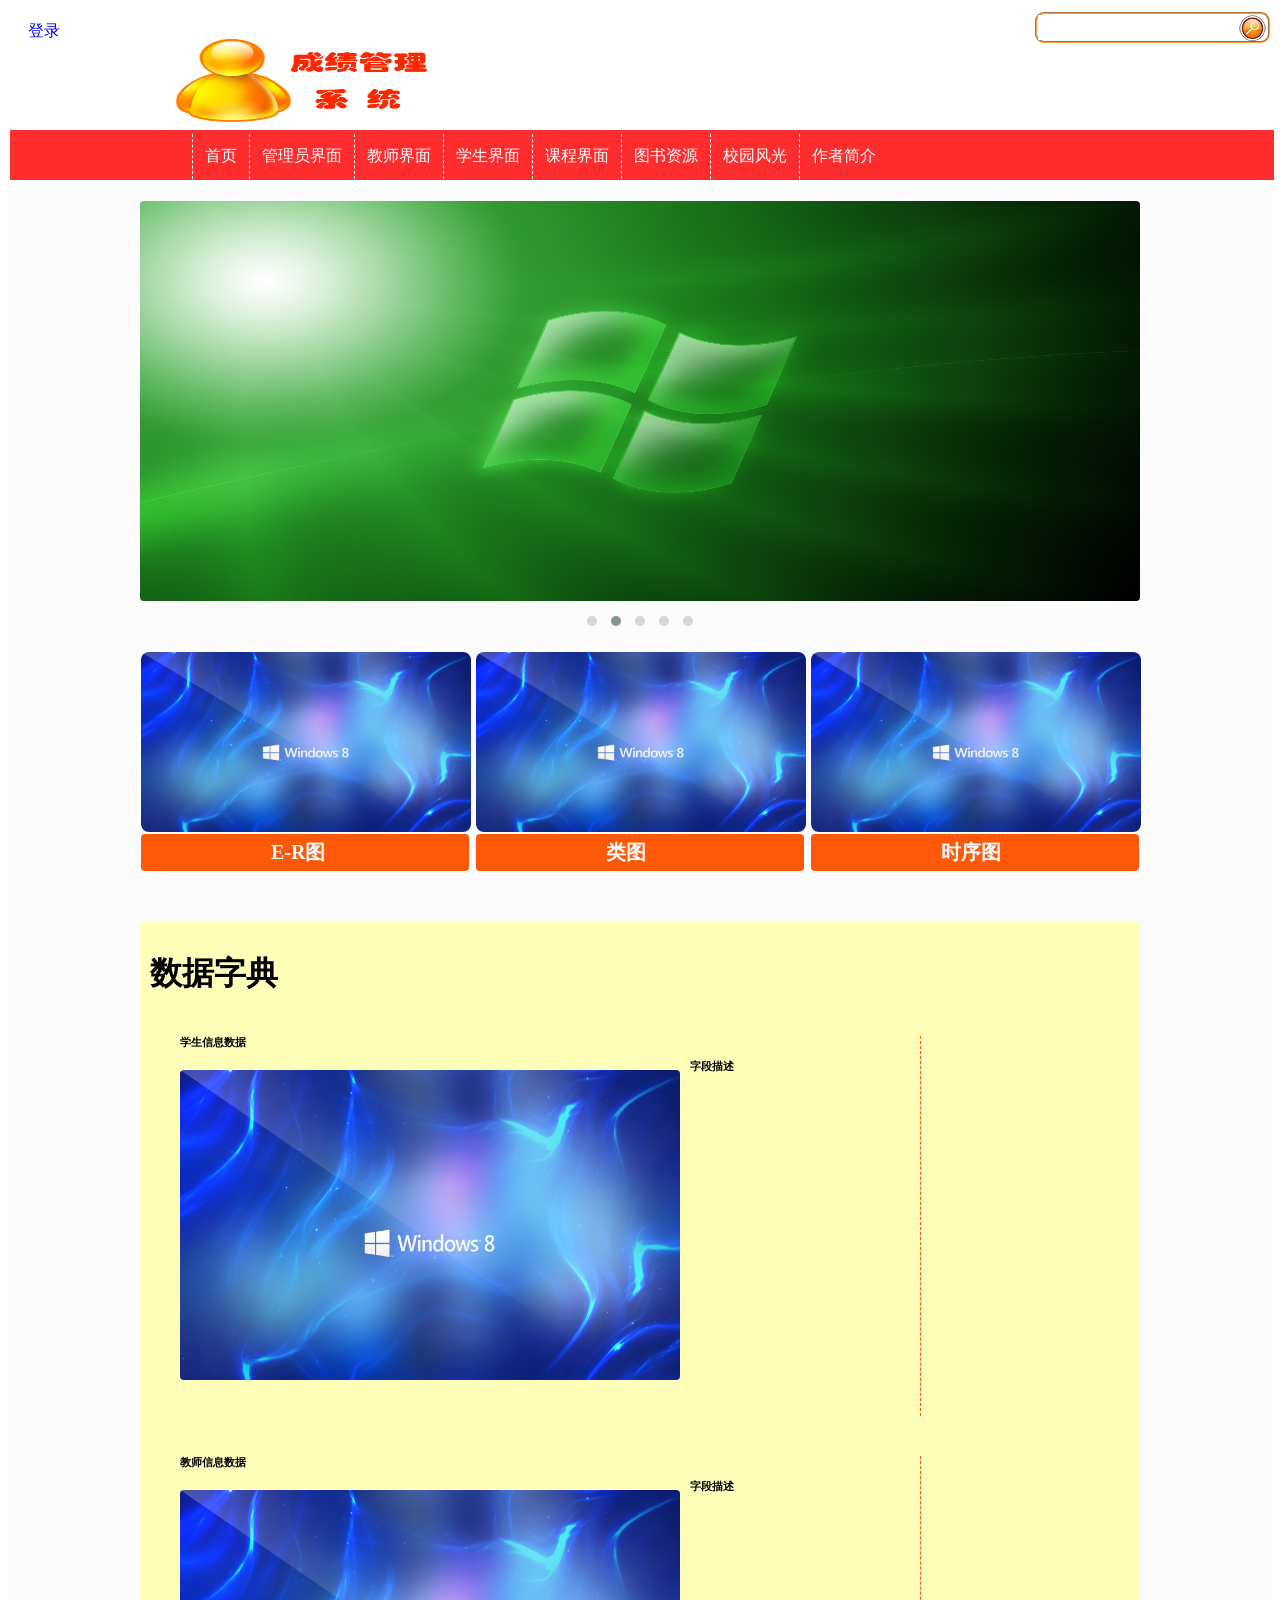
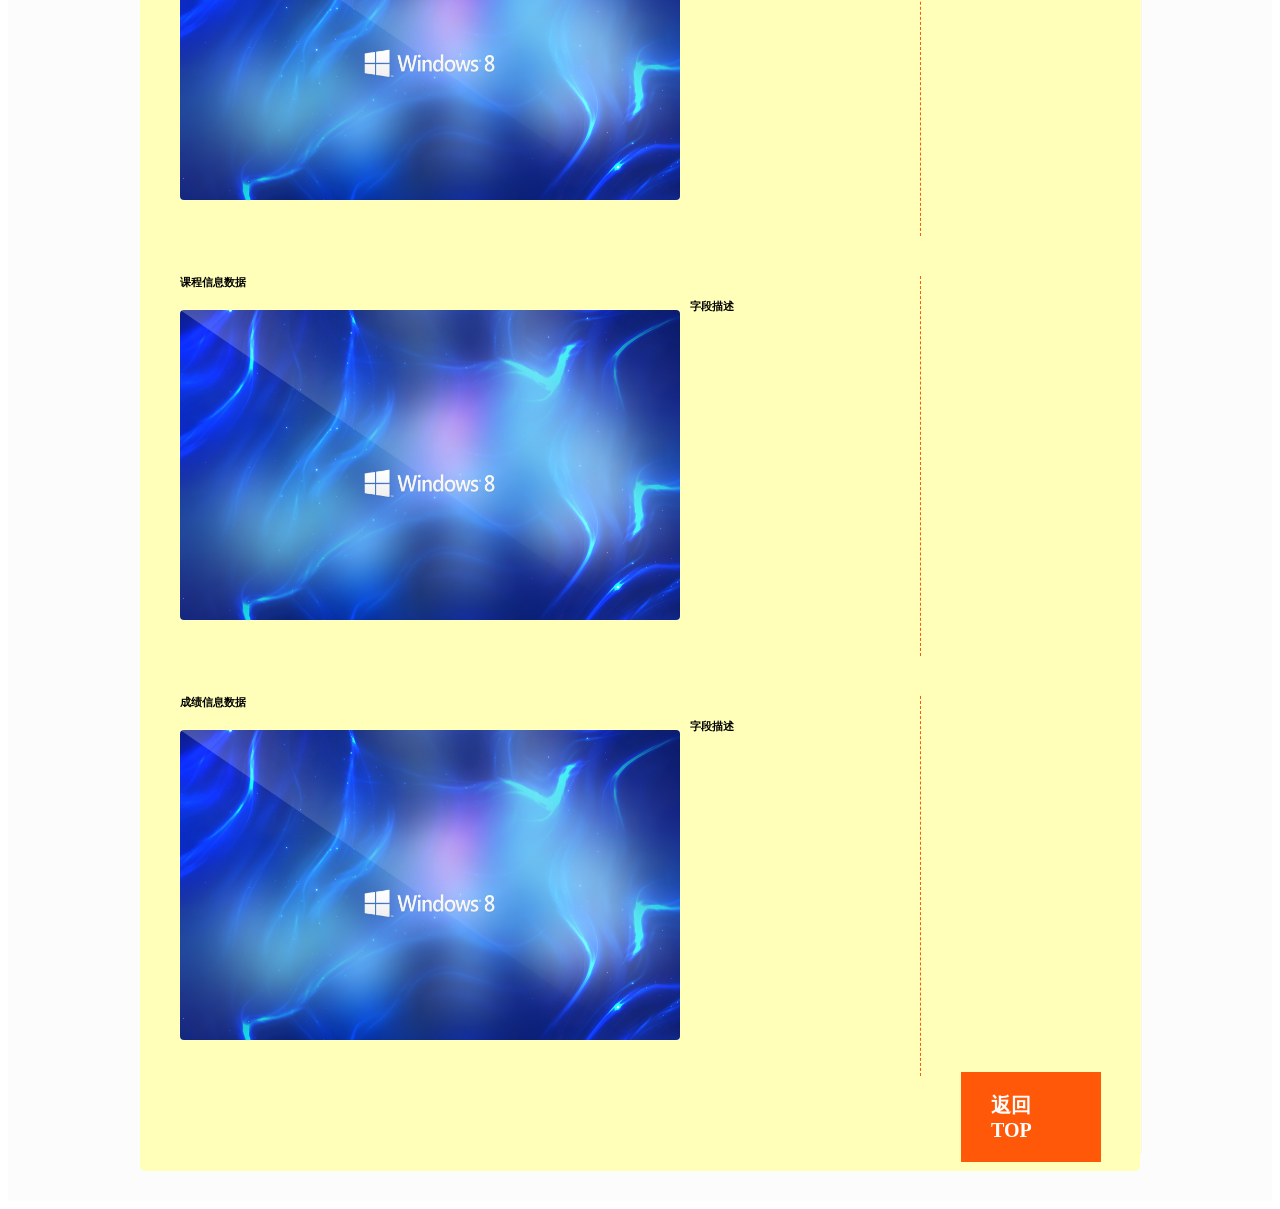
<file: 全项目/XM/JspHome/index.html>
﻿<html>
	<head>
		<meta charset="utf-8">
		<script src="./js/jquery-3.1.1.min.js"></script>
		<link rel="stylesheet" type="text/css" href="css/index.css" />
		<link rel="stylesheet" href="./js/assets/owlcarousel/assets/owl.carousel.min.css">
        <link rel="stylesheet" href="./js/assets/owlcarousel/assets/owl.theme.default.min.css">

        <script src="./js/assets/owlcarousel/jquery.min.js"></script>
        <script src="./js/assets/owlcarousel/owl.carousel.js"></script>
		
	</head>
	<body>
		<div id="div0" name="top">
			<div id="div1">
				<div id="ssdiv">
					<a class="la" href="LoginFrom.html">登录</a>
					<from action="" method="post" name="">
						<fieldset class="ss">
							<input class="txt"></input>
							<input type="submit" class="btn" value=""></input>
						</fieldset>
					</from>
				</div>
				<img src="img/bgg1.png" class="img1_1">
			</div>
			<div id="div2">
				<ul class="ui">
					<li>
						<a class="a2" id="a2_1" href="MainFrom.html">首页</a>
					</li>
					<li>
						<a class="a2 login" href="###">管理员界面</a>
					</li>
					<li>
						<a class="a2 login" href="###">教师界面</a>
					</li>
					<li>
						<a class="a2 login" href="###">学生界面</a>
					</li>
					<li>
						<a class="a2">课程界面</a>
					</li>
					<li>
						<a class="a2">图书资源</a>
					</li>
					<li>
						<a class="a2">校园风光</a>
					</li>
					<li>
						<a class="a2">作者简介</a>
					</li>
				</ul>
			</div>
			<div id="body">
				<div id="div3">				 
					<img src="img/1.jpg" class="img3_1" />							
					<img src="img/head1.jpg" class="img3_1" />
					<img src="img/head2.jpg" class="img3_1" />
					<img src="img/head4.jpg" class="img3_1" />
					<img src="img/head5.jpg" class="img3_1" />
				</div>
				<div id="div4">
					<div class="div4_1">
						<img src="img/1.jpg" class="img4_1" />
						<a class="a4">E-R图</a>
					</div>
					<div class="div4_2">
						<img src="img/1.jpg" class="img4_1" />
						<a class="a4">类图</a>
					</div>
					<div class="div4_3">
						<img src="img/1.jpg" class="img4_1" />
						<a class="a4">时序图</a>
					</div>
				</div>
				<div id="div7">
					<div class="div7_0">
						<h1 class="p7">数据字典</h1>
						<div class="div7_1">
							<h6 class="p7_1">学生信息数据</h6>
							<img src="img/1.jpg" class="img7_1" />
							<h6 class="p7_2">字段描述</h6>
						</div>
						<div class="div7_1">
							<h6 class="p7_1">教师信息数据</h6>
							<img src="img/1.jpg" class="img7_1">
							<h6 class="p7_2">字段描述</h6>
						</div>
						<div class="div7_1">
							<h6 class="p7_1">课程信息数据</h6>
							<img src="img/1.jpg" class="img7_1">
							<h6 class="p7_2">字段描述</h6>
						</div>
						<div class="div7_1">
							<h6 class="p7_1">成绩信息数据</h6>
							<img src="img/1.jpg" class="img7_1">
							<h6 class="p7_2">字段描述</h6>
						</div>
					</div>
					<div class="div7_2">
						<a href="#top" class="atop">返回TOP</a>
					</div>
				</div>
			</div>
		</div>
	</body>
</html>
<script src="./js/MainFrom.js"></script>
</file>
<file: 全项目/XM/JspHome/css/index.css>
﻿body {
			min-width: 1037px;
		}
		#div0 {
			background-color: #FCFCFC;
			width: 100%;
		}
		#ssdiv {
			width: 100%;
			height: 35px;
			overflow: hidden;
		}
		.la {
			float: left;
			margin-left: 10px;
			display: block;
			padding: 0 10px;
			margin-top: 13px;
			text-decoration: none;
		}
		a.la:hover {
			color: red;
			text-decoration: underline
		}
		.ss {
			width: 231px;
			height: 27px;
			padding: 0px;
			float: right;
			border-color: #FFA042;
			margin-top: 4px;
			border-radius: 9px;
			webkit-border-radius: 9px;
			moz-border-radius: 9;
		}
		fieldset.ss:hover {
			border-color: #FF0000
		}
		.txt {
			width: 200px;
			height: 25px;
			margin: 1px;
			float: left;
			border: 0;
			outline: none
		}
		.btn {
			width: 27px;
			height: 27px;
			margin: 1px;
			margin-left: 0;
			background: url("../img/ss.png");
			border: 0;
		}
		#div1 {
			width: 100%;
			height: 120px;
			margin-top: 0px;
			background-color: white;
		}
		.img1_1 {
			width: 300px;
			height: 100px;
			margin: -15px 10%
		}
		#div2 {
			width: 100%;
			height: 50px;
			background: #FF2D2D;
			border: 1px solid white;
			margin: 1px;
			overflow: hidden
		}
		.ui {
			margin: 4px auto;
			padding: 0px;
			width: 900px;
			list-style-type: none;
		}
		li {
			float: left;
		}
		.a2 {
			display: block;
			padding: 12px;
			float: left;
			background-color: #FF2D2D;
			color: white;
			font-family: 黑体;
			text-decoration: none;
			border-left: 1px dashed white;
		}
		a.a2:hover {
			background-Color: #FF5151;
		}
		#body {
			height: 2600px;
			width: 100%;
		}
		#div3 {
			width: 1000px;
			height: 400px;
			margin: 20px auto;
		}
		.img3_1 {
			
			width: 1000px;
			height: 400px;
			border-radius: 4px;
			webkit-border-radius: 4px;
		}
		#div4 {
			width: 1000px;
			height: 220px;
			margin: 50px auto;
		}
		.div4_1 {
			width: 330px;
			height: 220px;
			float: left;
		}
		.div4_2 {
			width: 330px;
			height: 220px;
			float: left;
			margin-left: 5px
		}
		.div4_3 {
			width: 330px;
			height: 220px;
			float: right;
			float: right;
		}
		.a4 {
			display: block;
			margin: 1px;
			background: #FF5809;
			padding: 5px;
			padding-left: 130px;
			color: white;
			font-size: 15pt;
			font-weight: bold;
			border-radius: 4px;
			webkit-border-radius: 4px;
		}
		.img4_1 {
			width: 330px;
			height: 180px;
			margin: 1px;
			border-radius: 8px;
			webkit-border-radius: 8px;
		}
		#div7 {
			width: 1000px;
			height: 1850px;
			margin: 0 auto;
			background-color: #FFFFB9;
			border-radius: 5px;
			webkit-border-radius: 5px;
		}
		.div7_0 {
			height: 1820px;
			width: 780px;
			float: left;
			margin: 10px
		}
		.p7 {
			display: block;
			p;
			adding: 20px;
		}
		.p7_1 {
			margin: 10px;
		}
		.img7_1 {
			width: 500px;
			height: 310px;
			margin: 10px;
			float: left;
			border-radius: 4px;
			webkit-border-radius: 4px;
		}
		.p7_2 {
			margin: 10px;
		}
		.div7_1 {
			border-right: 1px dashed #FF5809;
			width: 750px;
			height: 380px;
			margin: 40px 20px;
		}
		.div7_2 {
			width: 210px;
			margin-left: 790px;
			height: 1830px;
			margin-top: 10px;
			border: 1px solid #FFFFB9;
		}
		.atop {
			display: block;
			padding: 20px 30px;
			background-color: #FF5809;
			width: 80px;
			text-decoration: none;
			font-size: 15pt;
			color: white;
			font-weight: bold;
			margin: 1750px 0 0 30px;
		}
		a.atop:hover {
			background-color: #FF8040
		}
</file>
